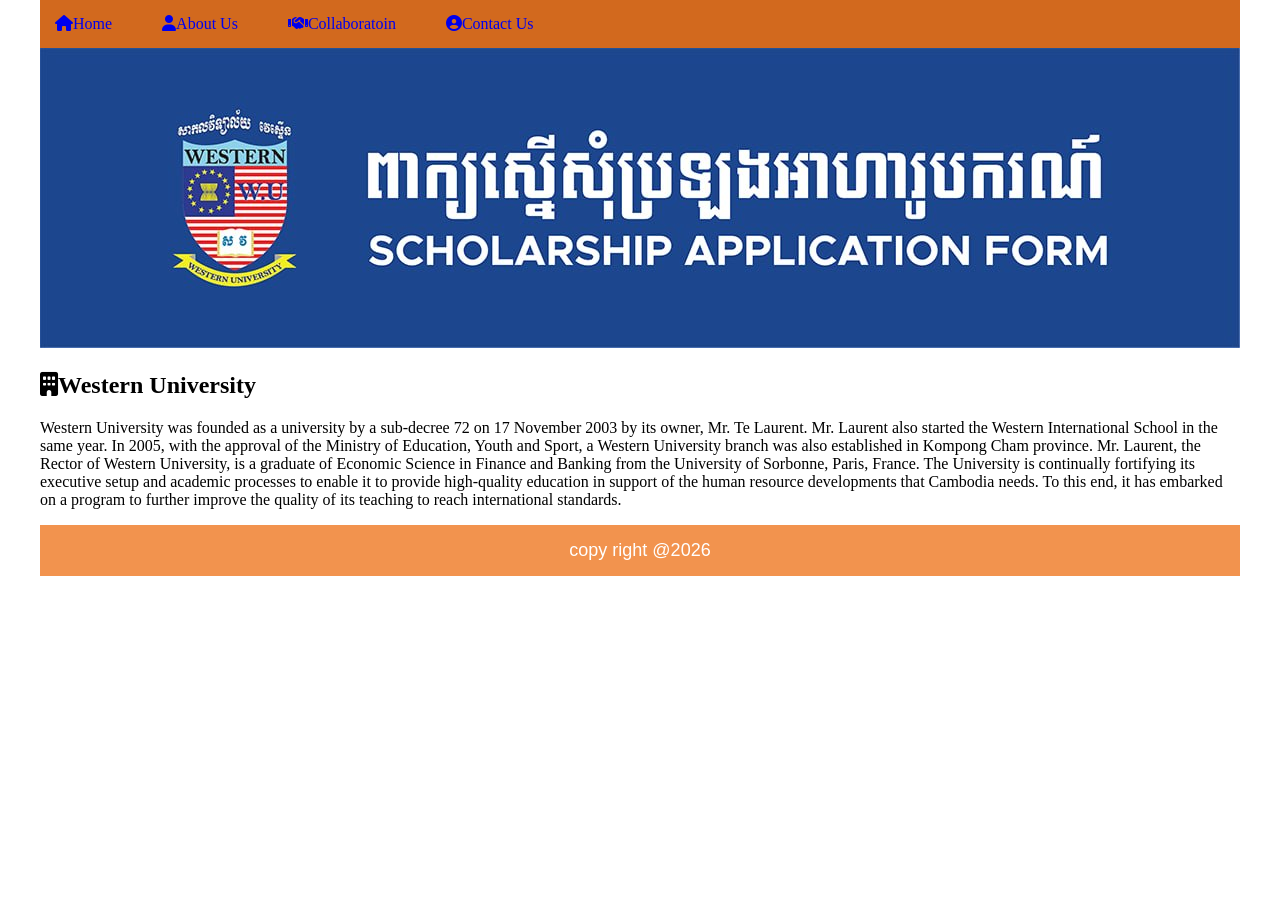
<file: about_us.html>
<!DOCTYPE html>
<html lang="en">
<head>
    <meta charset="UTF-8">
    <meta name="viewport" content="width=device-width, initial-scale=1.0">
    <title>Document</title>
    <link rel="stylesheet" href="csii.css">
    <link rel="stylesheet" href="https://cdnjs.cloudflare.com/ajax/libs/font-awesome/6.7.2/css/all.min.css">
</head>
<body>
    <header class="menu">
        <a href="web2page.html" class="hl"><i class="fa-solid fa-house"></i>Home</a>
        <a href="about_us.html" class="hl"><i class="fa-solid fa-user"></i>About Us</a>
        <a href="Collaboration.html" class="hl"><i class="fa-solid fa-handshake"></i>Collaboratoin</a>
        <a href="Contac_us.html" class="hl"><i class="fa-solid fa-circle-user"></i>Contact Us</a>
    </header>
    <div class="content">
        <img src="schola.jpeg" width="100%" alt="">
        <div>
            <h2><i class="fa-solid fa-building"></i>Western University</h2>
            <p>Western University was founded as a university by a sub-decree 72 on 17 November 2003 by its owner, Mr. Te Laurent. Mr. Laurent also started the Western International School in the same year. In 2005, with the approval of the Ministry of Education, Youth and Sport, a Western University branch was also established in Kompong Cham province. Mr. Laurent, the Rector of Western University, is a graduate of Economic Science in Finance and Banking from the University of Sorbonne, Paris, France. The University is continually fortifying its executive setup and academic processes to enable it to provide high-quality education in support of the human resource developments that Cambodia needs. To this end, it has embarked on a program to further improve the quality of its teaching to reach international standards.</p>
        </div>
    </div>
     <footer>copy right @2026</footer>
</body>
</html>
</file>
<file: csii.css>
body{
    max-width: 1200px; /* or 1000vw */
    margin:  0 auto; /* center the container horizontally */
    padding: 0; /* remove default body padding */
}
.center {
    text-align: center;
}
header{
    background-color: chocolate;
    padding: 15px;
    color: #6c6100;
    text-decoration: none;
}
a.hl:hover,a.hl:active{
    color: #632d2d;
    background-color: rgb(193, 125, 125);
}
a.hl:link,a:hl:visited{
display: block;
width: 200px;
font-weight: bold;
color: #ffffff;
background-color: #b0550b;
text-align: left    ;
padding: 15px;
text-decoration: none;
font-family: Georgia, 'Times New Roman', Times, serif;
}   
a:visited, a:link{
    text-decoration: none;
}
div.Newsframe{
margin: 5px;
padding: 5px;
width: 400px;
text-align: center;
border: 1px solid;
min-height: 300px;
float: left;
}

div.Newsframe img{
margin: 5px;
width: 300px;
}
div.newsframe a:hover img {
    opacity: 0.8;
}
.menu{
    display: flex;
    gap: 50px;
    align-items: center;
}
footer{
    align-items: center;
    padding-top: 15px;
    padding-bottom: 15px;
    background-color: rgb(242, 147, 78);
    color: white;
    text-align: center;
    font-family: 'Lucida Sans', 'Lucida Sans Regular', 'Lucida Grande', 'Lucida Sans Unicode', Geneva, Verdana, sans-serif;
    font-size: 18px;
    clear: left;
}
div.Newsframe p{
    color: blue;
}
</file>
